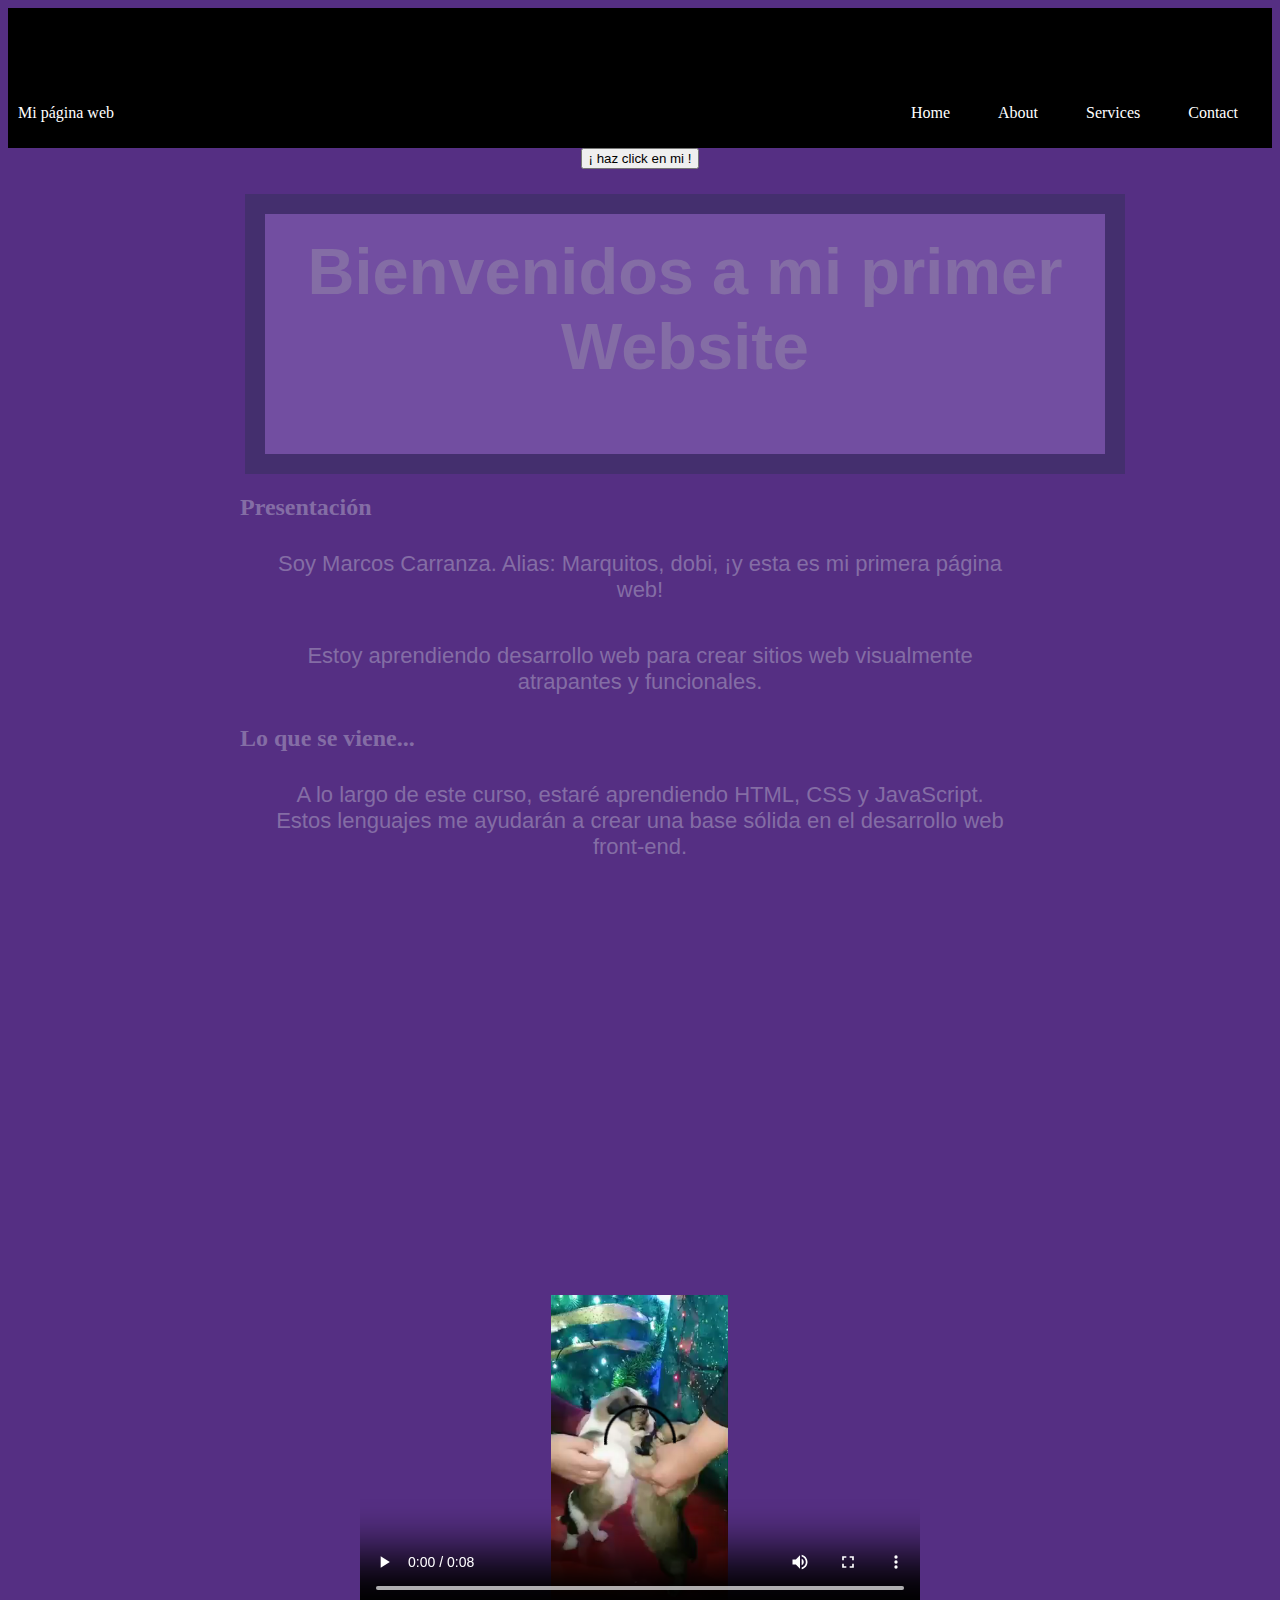
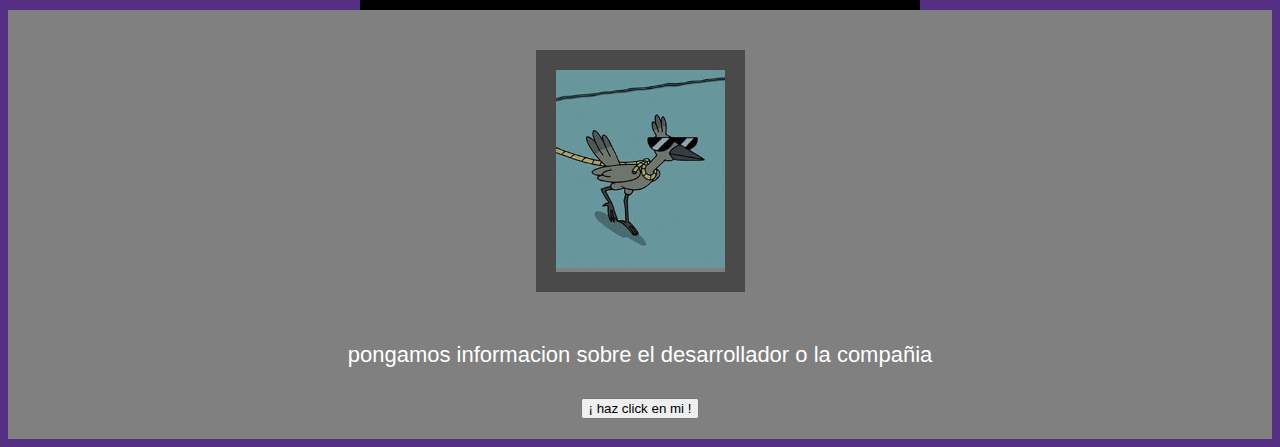
<file: index.html>
<!DOCTYPE html>
<html>
    <head>
        <title>Mi Primer Website</title>
        <link rel="stylesheet" href="styles.css">
    </head>
    <body>
      <div class="container-nav">
  
      </div>




            <header class="container-nav">
              <nav class="navbar">
                  <a href="index.html" class="brand">Mi página web</a>
                  <ul class="nav-links">
                    <li><a href="index.html">Home</a></li>
                    <li><a href="about.html">About</a></li>
                    <li><a href="services.html">Services</a></li>
                    <li><a href="contact.html">Contact</a></li>
                  </ul>
                </nav>
              </nav>
              <button class="button-menu-toggle">Menu</button>
            </header>
            <div class="haz-click-en-mi">
            <div>      <button onclick="showAlert()">¡ haz click en mi !<!DOCTYPE html> </div>
            </div>
        


            <main>
              <div class="container">
                <h1>Bienvenidos a mi primer Website</h1>
                <section>
                  <h2>Presentación</h2>
                  <p>Soy Marcos Carranza. Alias: Marquitos, dobi, ¡y esta es mi primera página web!</p>
                  <p>Estoy aprendiendo desarrollo web para crear sitios web visualmente atrapantes y funcionales.</p>
                </section>
                <section>
                  <h2>Lo que se viene...</h2>
                  <p>
                    A lo largo de este curso, estaré aprendiendo HTML, CSS y JavaScript. Estos lenguajes me ayudarán a crear una base sólida en el desarrollo web front-end.
                  </p>
                </section>
              </div>
                </div>
                </div>
                </div>
                <div class="video-container">
                  <iframe width="560" height="315" src="https://www.youtube.com/embed/qWcwFMAqpME" title="YouTube video player" frameborder="0" allow="accelerometer; autoplay; clipboard-write; encrypted-media; gyroscope; picture-in-picture; web-share" allowfullscreen></iframe>
                  <video width="560" height="315" src="video/Como_quieres_tu_que_te_quiera_carinito__480P.mp4" controls></video>
                </div>
            </main>
        <footer>
          <div class="img-container">
              <img src="imagen/Captura de pantalla 2023-06-13 190406.png" alt="Descripción de la imagen">
          </div>
              <p>pongamos informacion sobre el desarrollador o la compañia</p>
              <button onclick="showAlert()">¡ haz click en mi !<!DOCTYPE html>
            </footer>

            <script src="script.js"></script>
        </body>
        </html>
</file>
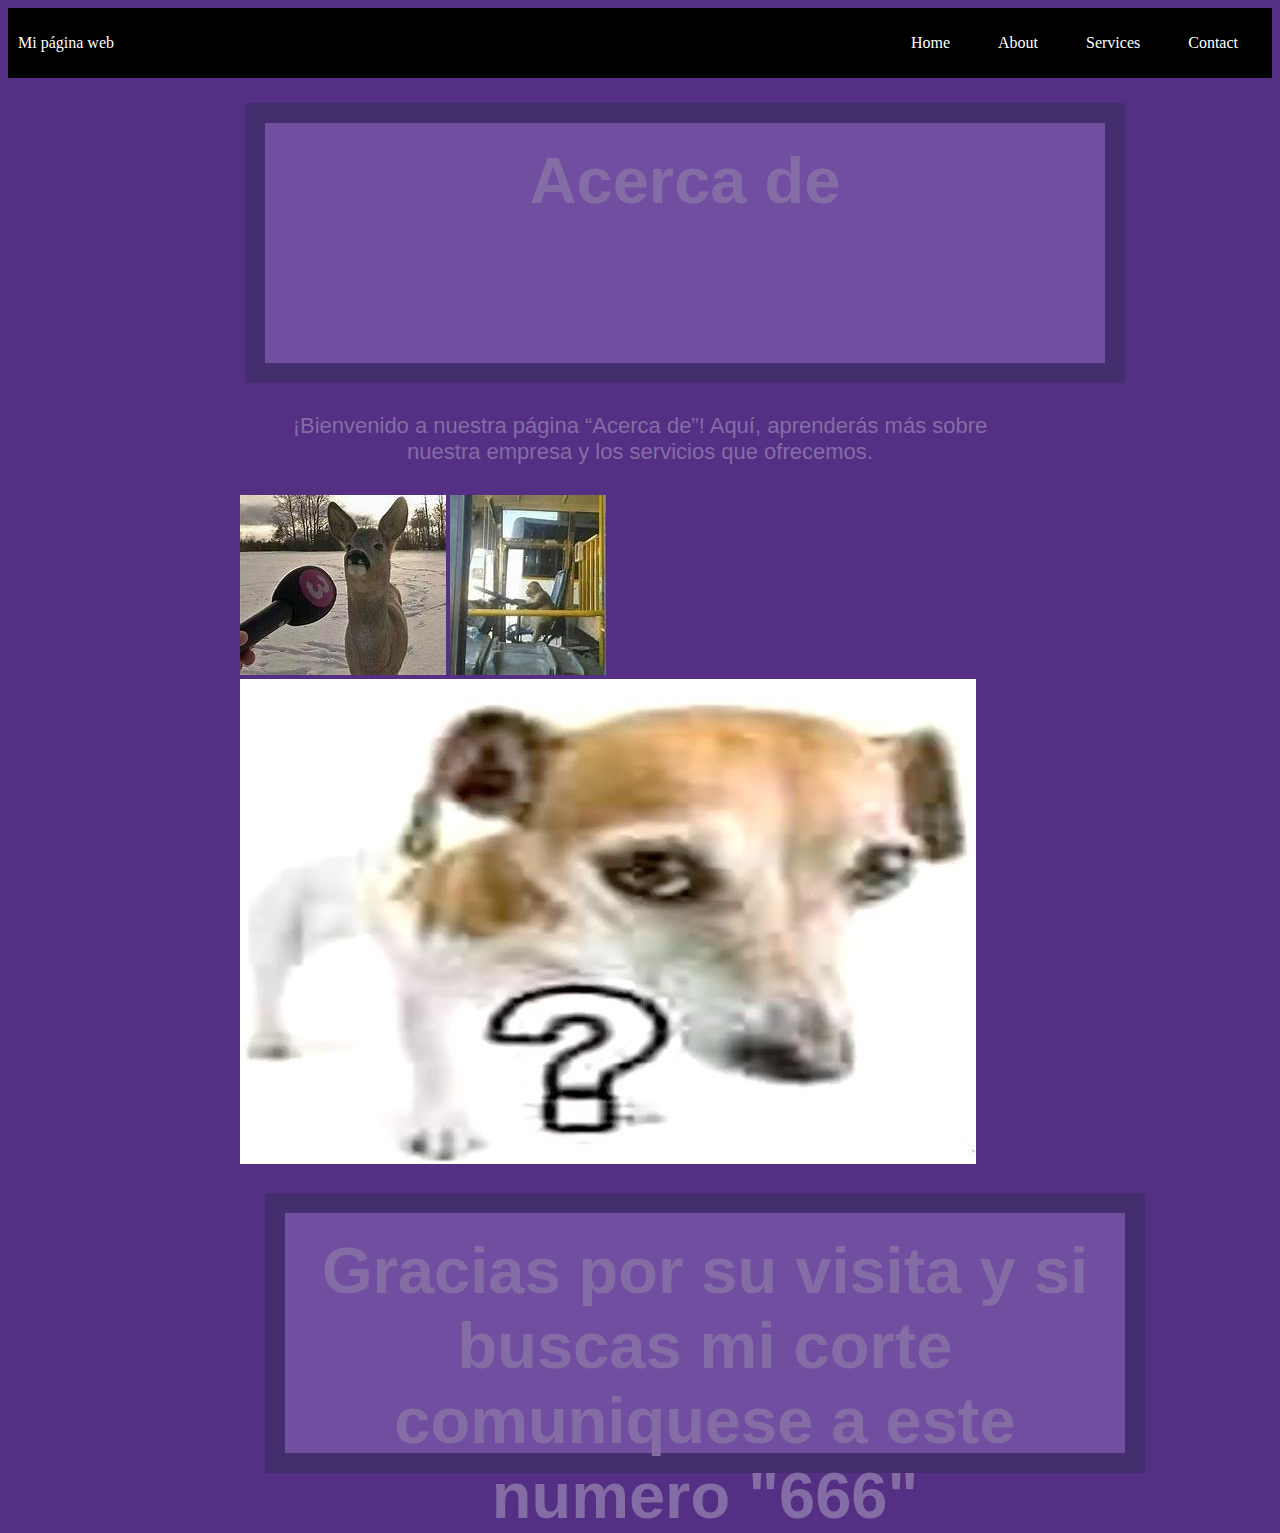
<file: about.html>
<!DOCTYPE html>
<html>
    <head>
        <title>Mi Primer Website</title>
        <link rel="stylesheet" href="styles.css">
    </head>
    <body>
      <div class="container-nav">
        <nav class="navbar">
          <a href="index.html" class="brand">Mi página web</a>
          <ul class="nav-links">
            <li><a href="index.html">Home</a></li>
            <li><a href="about.html">About</a></li>
            <li><a href="services.html">Services</a></li>
            <li><a href="contact.html">Contact</a></li>
          </ul>
        </nav>
        <button class="button-menu-toggle">Menu</button>
      </div>
      <main>
      <div class="container">
        <h1>Acerca de</h1>
        <p>¡Bienvenido a nuestra página “Acerca de”! Aquí, aprenderás más sobre nuestra empresa y los servicios que ofrecemos.</p>
        <div class="imagen-container">
        <img src="imagen/sincontexto.jpg" alt="Descripción de la imagen 1" />
<img src="imagen/imagendoblesinontexto.jpg" alt="Descripción de la imagen 2" />
<img src="imagen/E-k9xa4UcAYLbRm.jpg" alt="Descripción de la imagen 3" />
</div>
<div class="container greeting">
  <h1>Gracias por su visita y si buscas mi corte comuniquese a este numero "666"</h1>
</div>
</main>
</file>
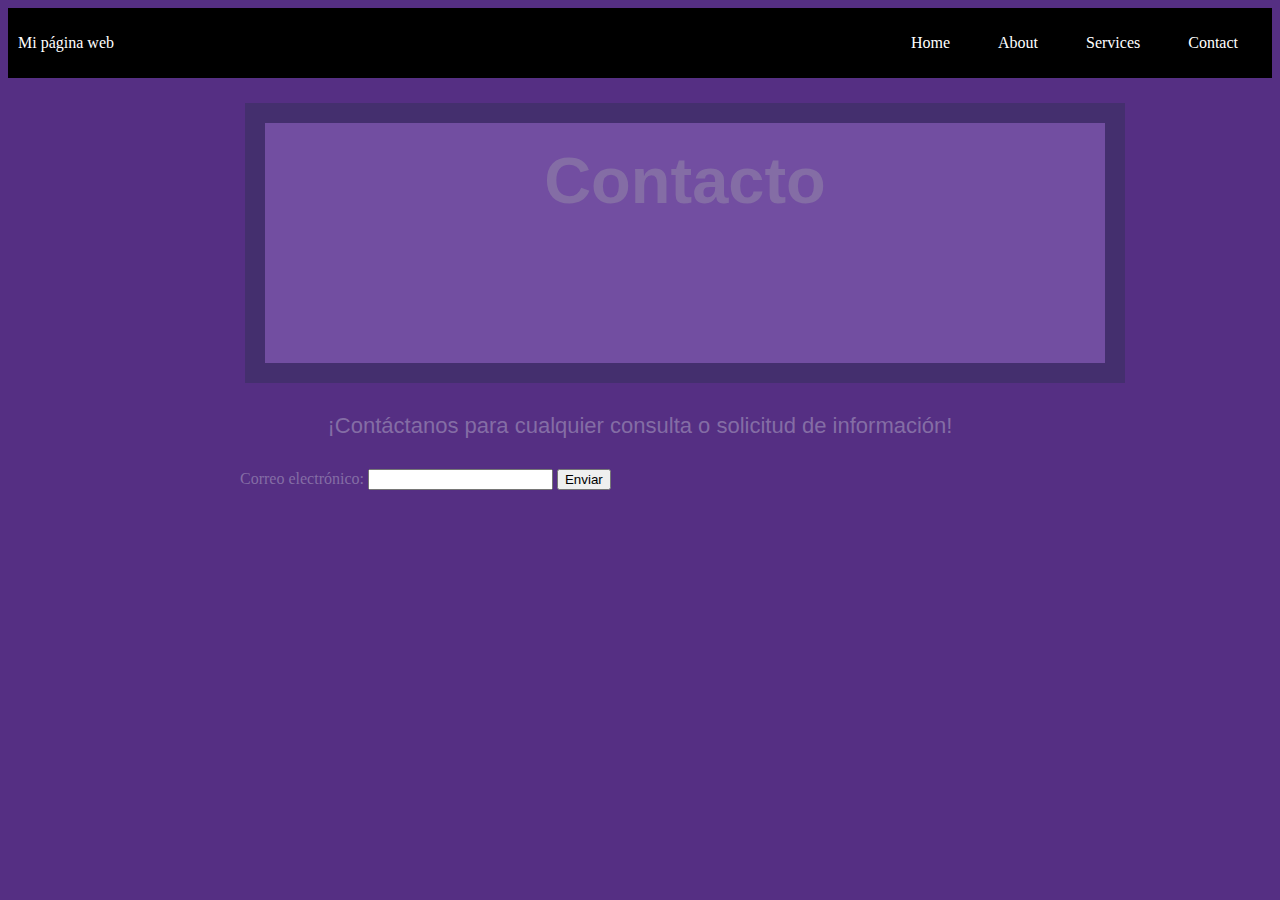
<file: contact.html>
<!DOCTYPE html>
<html>
    <head>
        <title>Mi Primer Website</title>
        <link rel="stylesheet" href="styles.css">
    </head>
    <body>
      <div class="container-nav">
        <nav class="navbar">
          <a href="index.html" class="brand">Mi página web</a>
          <ul class="nav-links">
            <li><a href="index.html">Home</a></li>
            <li><a href="about.html">About</a></li>
            <li><a href="services.html">Services</a></li>
            <li><a href="contact.html">Contact</a></li>
          </ul>
        </nav>
        <button class="button-menu-toggle">Menu</button>
      </div>
      <div class="container">
        <h1>Contacto</h1>
        <p>¡Contáctanos para cualquier consulta o solicitud de información!</p>
        <form>
            <form id="myForm">
                <label for="email">Correo electrónico:</label>
                <input type="email" id="email" name="email" required="required">
                <button type="submit">Enviar</button>
              </form>
        </form>
</file>
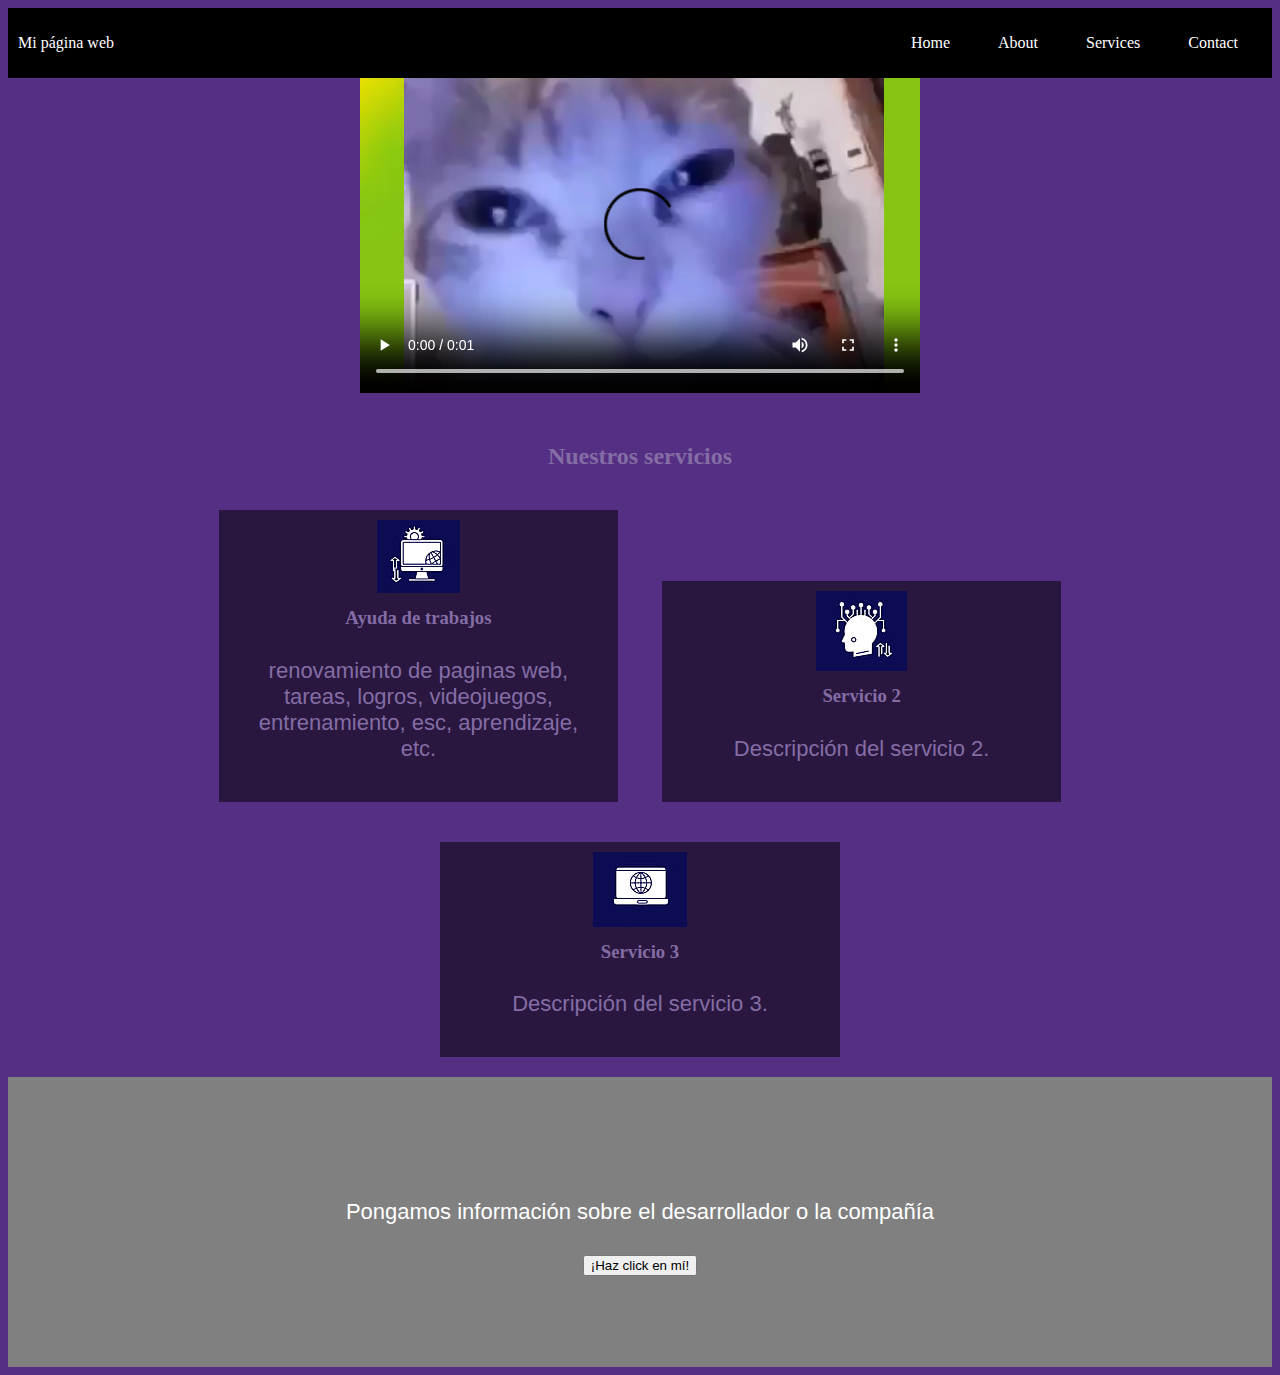
<file: services.html>
<!DOCTYPE html>
<html>
    <head>
        <title>Mi Primer Website</title>
        <link rel="stylesheet" href="styles.css">
    </head>
    <body>
  
    
      <script src="script.js"></script>
      <div class="container-nav">
        <nav class="navbar">
          <a href="index.html" class="brand">Mi página web</a>
          <ul class="nav-links">
            <li><a href="index.html">Home</a></li>
            <li><a href="about.html">About</a></li>
            <li><a href="services.html">Services</a></li>
            <li><a href="contact.html">Contact</a></li>
          </ul>
        </nav>
        <button class="button-menu-toggle">Menu</button>
        
      </div>
        <div class="video-container">
          <video width="560" height="315" src="video/losvoyamatar.mp4" controls></video>
        </div>
        <section class="services">
          <h2>Nuestros servicios</h2>
          <div class="service-item">
            <img src="imagen/Captura de pantalla 2023-06-13 194257.png" alt="Servicio 1">
            <h3>Ayuda de trabajos</h3>
            <p>renovamiento de paginas web, tareas, logros, videojuegos, entrenamiento, esc, aprendizaje, etc.</p>
          </div>
          <div class="service-item">
            <img src="imagen/Captura de pantalla 2023-06-13 194234.png" alt="Servicio 2">
            <h3>Servicio 2</h3>
            <p>Descripción del servicio 2.</p>
          </div>
          <div class="service-item">
            <img src="imagen/Captura de pantalla 2023-06-13 194329.png" alt="Servicio 3">
            <h3>Servicio 3</h3>
            <p>Descripción del servicio 3.</p>
          </div>
        </section>
        <footer>
          <p>Pongamos información sobre el desarrollador o la compañía</p>
          <button onclick="showAlert()">¡Haz click en mí!</button>
        </footer>
</file>
<file: styles.css>
body {
  background-color: #552f83;
  color: #846da5;
}

h1 {
  font-family: 'arial', sans-serif;
  font-size: 65px;
  text-align: center;
  background-color: #724ea1;
  width: 800px;
  height: 200px;
  padding: 20px;
  border: 20px solid #442f6e;
  margin: 5px;
}

p {
  font-family: sans-serif;
  font-size: 22px;
  padding: 10px;
  margin: 20px;
  text-align: center;
}

.container {
  max-width: 800px;
  margin: auto;
  padding: 20px;
}

.row {
  display: flex;
  flex-wrap: wrap;
  margin: 10px;
}

.column {
  flex: 1;
  padding: 10px;
}

.haz-click-en-mi {
  text-align: center;
}

@media (max-width: 600px) {
  .column {
    flex: 100%;
  }
}

.container-nav {
  display: flex;
  padding: 10px;
  height: 50px;
  background-color: black;
}

.navbar {
  display: flex;
  justify-content: space-between;
  width: 100%;
}

.brand {
  display: flex;
  align-items: center;
}

li > a {
  padding: 8px 24px;
}

li {
  list-style-type: none;
}

a {
  color: white;
  text-decoration: none;
}

.nav-links {
  display: flex;
  align-items: center;
}

.button-menu-toggle {
  display: none;
}

.video-container {
  display: flex;
  flex-direction: column;
  align-items: center;
  gap: 70px;
}

footer {
  display: flex;
  flex-direction: column;
  align-items: center;
  justify-content: center;
  min-height: 250px;
  text-align: center;
  background-color: gray;
  padding: 20px;
  color: white;
}

footer img {
  max-width: 100%;
  height: auto;
}

.img-container {
  border: 20px solid #4a4a4a;
  max-width: 100%;
  height: auto;
  margin: 20px;
}

.services {
  text-align: center;
  margin-top: 50px;
}

.service-item {
  display: inline-block;
  width: 30%;
  margin: 20px;
  padding: 10px;
  background-color: #291740;
}

.service-item img {
  max-width: 100%;
  height: auto;
}

.service-item h3 {
  margin-top: 10px;
}

.service-item p {
  margin-top: 5px;
}

@media (max-width: 768px) {
  .column {
    flex: 100%;
  }

  .nav-links {
    display: none;
  }

  .button-menu-toggle {
    display: block;
    background-color: white;
    border: none;
    border-radius: 50px;
    padding: 0 24px;
    font-family: monospace;
    font-weight: bold;
    font-size: 20px;
  }

  .nav-links.nav-links-responsive {
    position: absolute;
    display: flex;
    background-color: rgba(20, 20, 20, 0.95);
    width: 100%;
    height: 100%;
    top: 70px
  }
</file>
